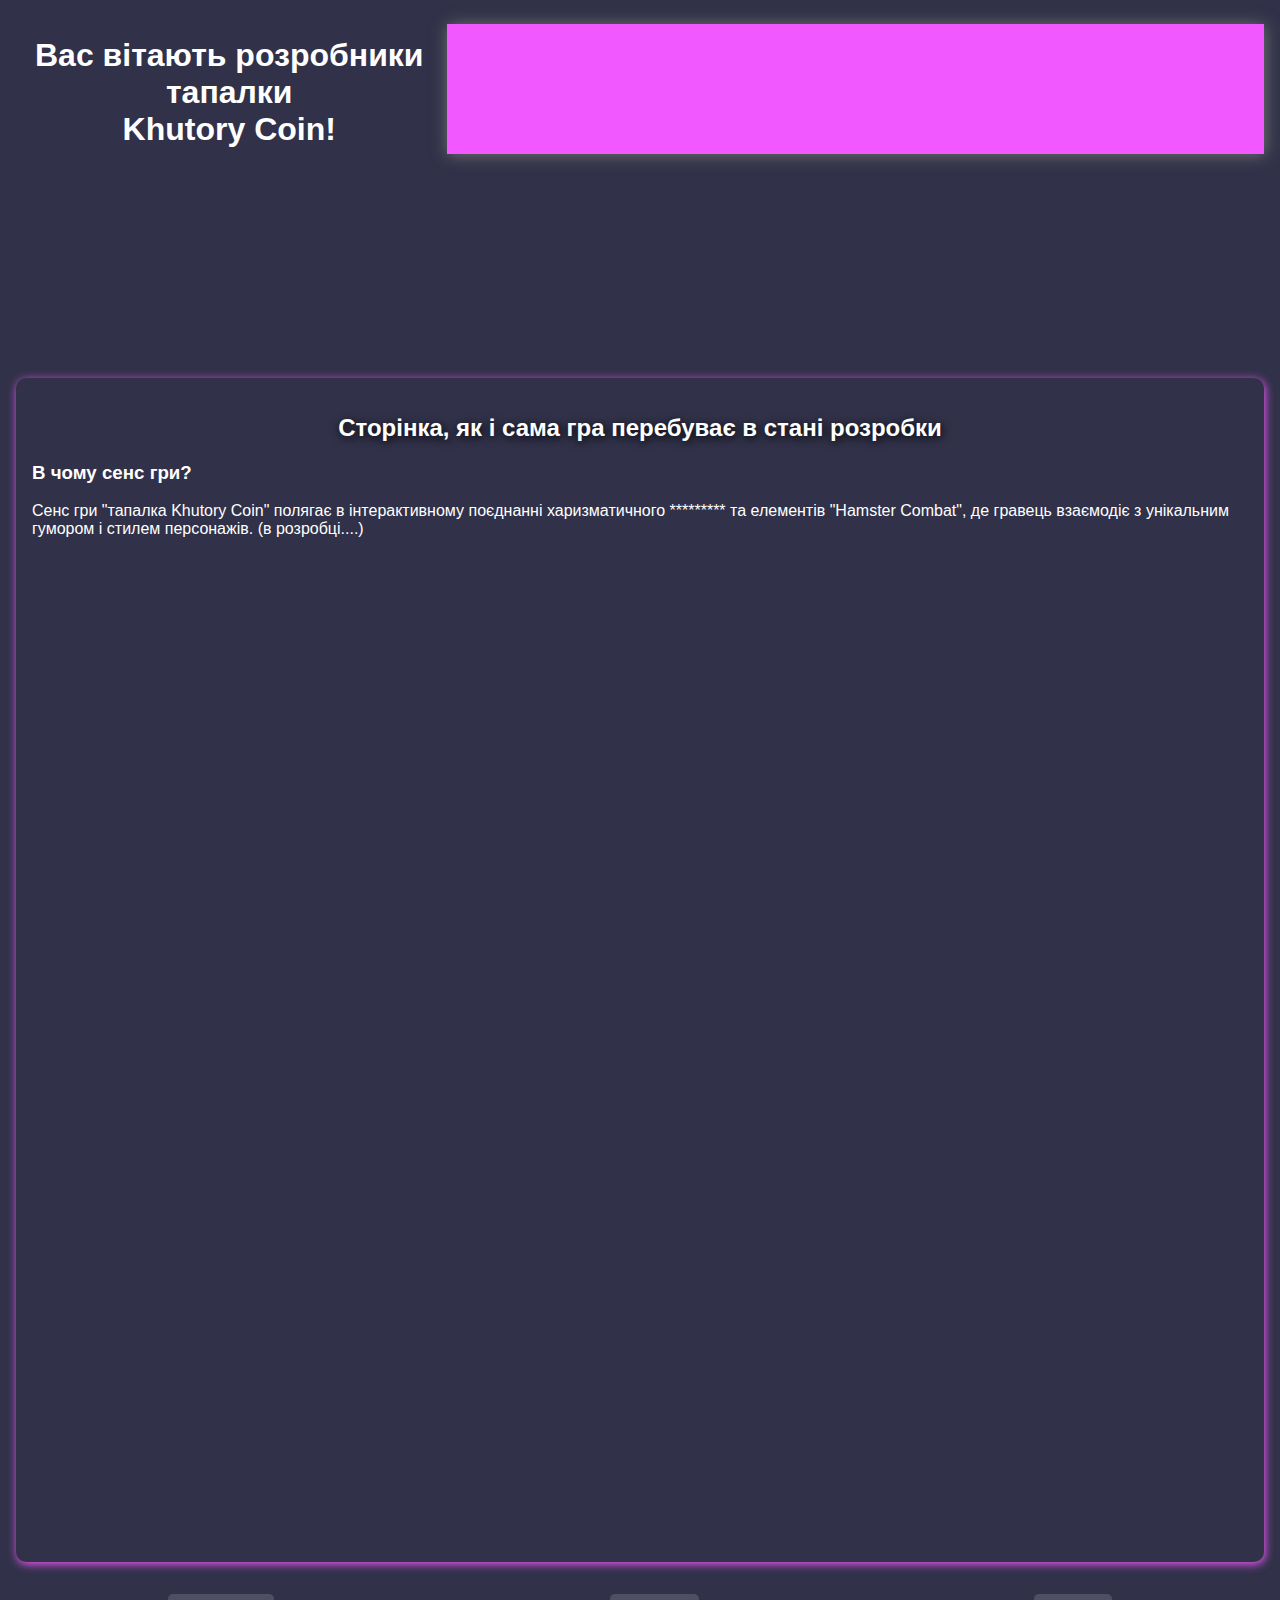
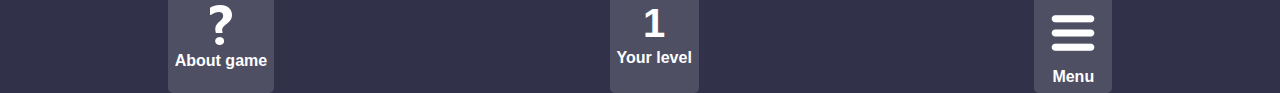
<file: Lybik-tap-tap-tap-main/about.html>
<!DOCTYPE html>
<html lang="en">
<head>
    <meta charset="UTF-8">
    <meta name="viewport" content="width=device-width, initial-scale=1.0">
    <title>Menu</title>
    <link rel="shortcut icon" href="./imges/favicon (1).ico">
    <link rel="stylesheet" type="text/css" href="./style.css">
</head>
<body>
    <header>
        <h1>Вас вітають розробники тапалки<br> Khutory Coin!</h1>
        <hr class="hr1">
    </header>
    <div class="flex-container">
        <div class="info-wrap">
            <div class="info">
                <h2 style="text-align: center; color: #FFF; text-shadow: 1px 2px 10px black;">Сторінка, як і сама гра перебуває в стані розробки</h3>
                <h3>
                    В чому сенс гри?
                </h3>
                Сенс гри "тапалка Khutory Coin" полягає в інтерактивному поєднанні харизматичного ********* та елементів "Hamster Combat", де гравець взаємодіє з унікальним гумором і стилем персонажів.
                (в розробці....)
            </div>
        </div>
    </div>
    <footer>
        <a href="#" class="ft-itm">
            <img src="./images/question.png" alt="?">
            <figcaption>About game</figcaption>
        </a>
        <a href="index.html" class="ft-itm">
            <div class="number">1</div>
            <figcaption>Your level</figcaption>
        </a>
        <a href="menu.html" class="ft-itm">
            <img src="./images/menu.png" alt="#" onclick="changeBackground()">
            <figcaption>Menu</figcaption>
        </a>
    </footer>
</body>
</html>
</file>
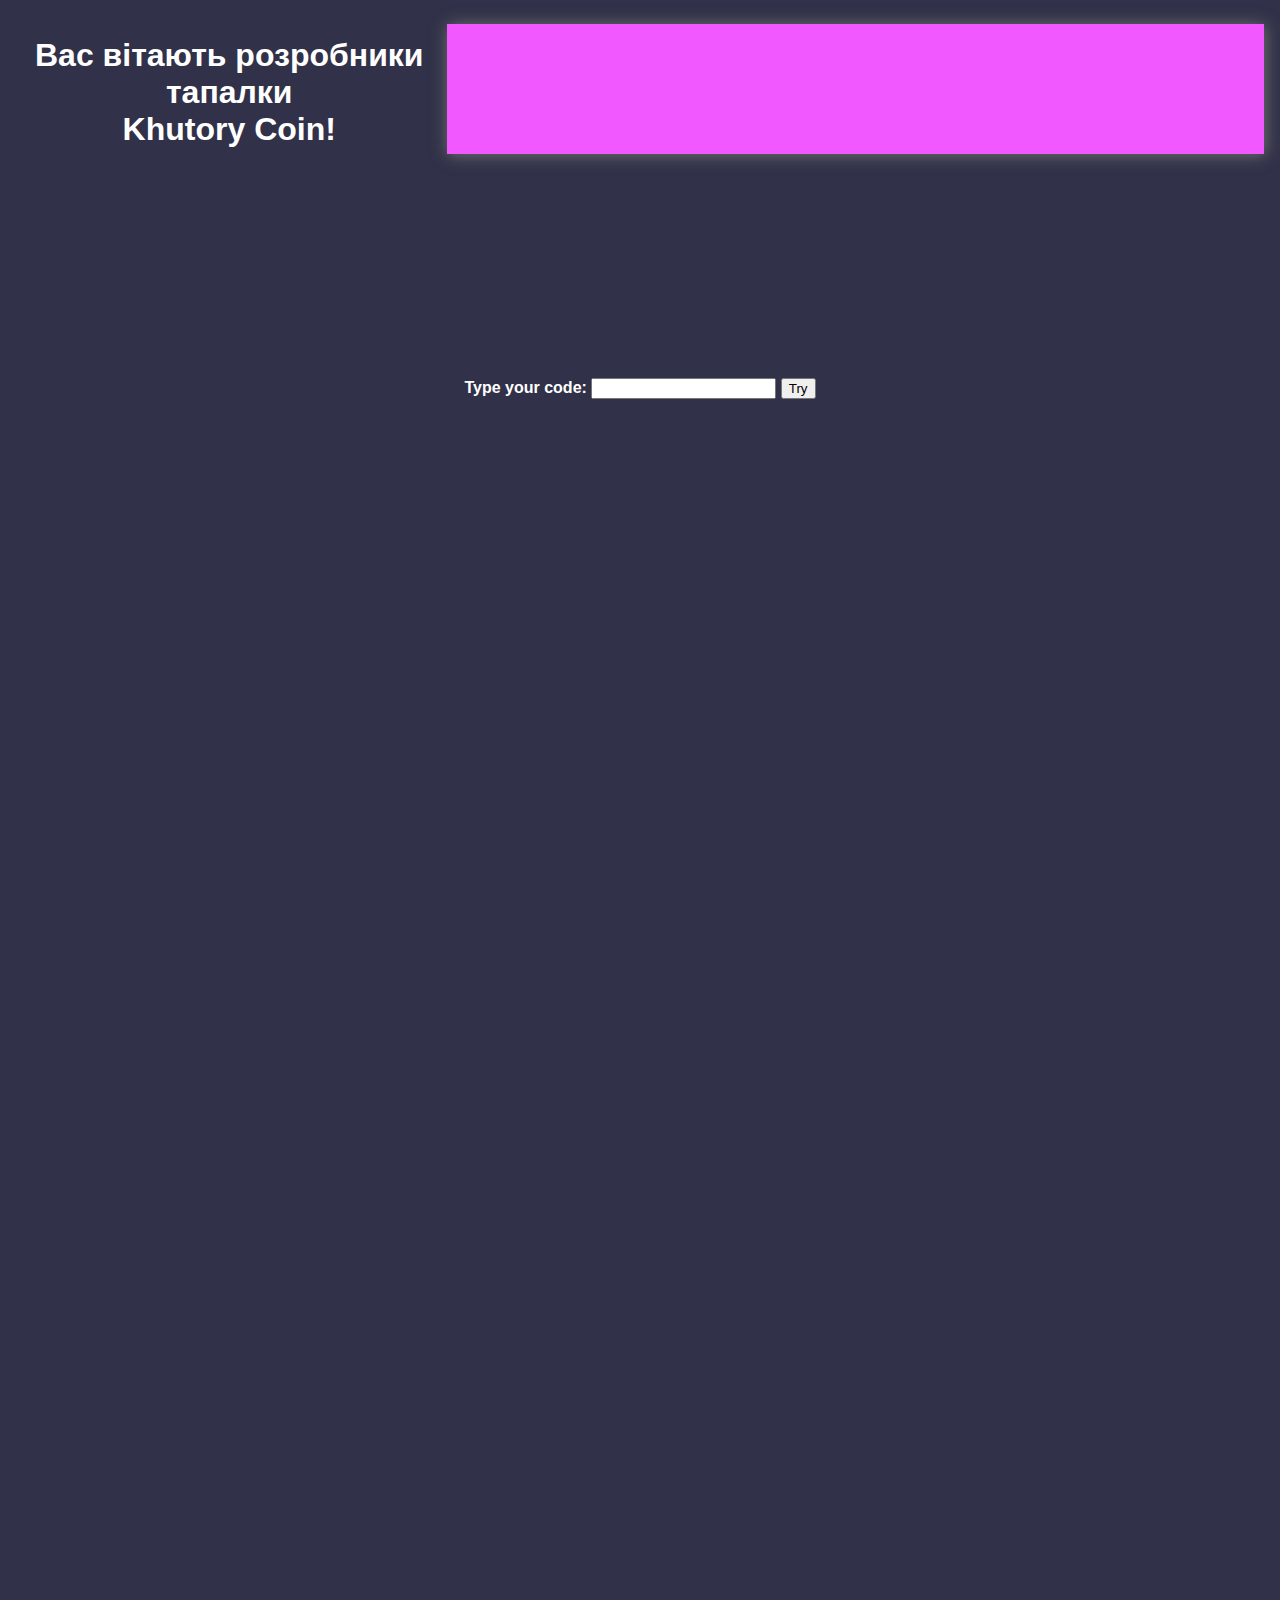
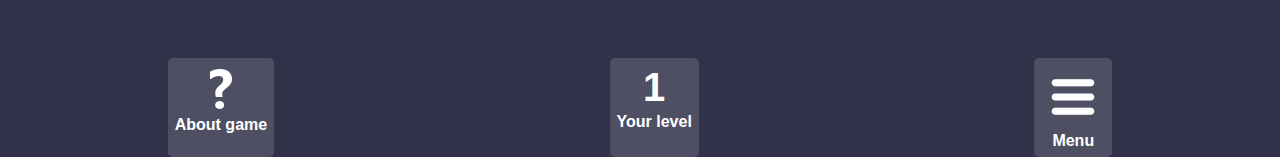
<file: Lybik-tap-tap-tap-main/menu.html>
<!DOCTYPE html>
<html lang="en">
<head>
    <meta charset="UTF-8">
    <meta name="viewport" content="width=device-width, initial-scale=1.0">
    <title>Menu</title>
    <link rel="shortcut icon" href="./images/favicon (1).ico">
    <link rel="stylesheet" type="text/css" href="./style.css">
</head>
<body>
    <header>
        <h1>Вас вітають розробники тапалки<br> Khutory Coin!</h1>
        <hr class="hr1">
    </header>
    <div class="flex-container">
        <div class="menu">
            <div class="code-container">
                <label for="codes">Type your code:</label>
                <input type="text" id="codes">
                <button id="checkButton" onclick="getCode()">Try</button>

                <div id="message"></div>
            </div>
        </div>       

    </div>
    <footer>
        <a href="about.html" class="ft-itm">
            <img src="./images/question.png" alt="?">
            <figcaption>About game</figcaption>
        </a>
        <a href="index.html" class="ft-itm">
            <div class="number">1</div>
            <figcaption>Your level</figcaption>
        </a>
        <a href="menu.html" class="ft-itm">
            <img src="./images/menu.png" alt="#" onclick="changeBackground()">
            <figcaption>Menu</figcaption>
        </a>
    </footer>
    <script src="./script.js"></script>
</body>
</html>
</file>
<file: Lybik-tap-tap-tap-main/style.css>
body {
    user-select: none;
    color:white;
    font-weight: bold;
    margin: 0;
    font-family: Arial, sans-serif;
    background-color: #313149;
}
.flex-container {
  display: flex;
    flex-direction: column;
    justify-content: center;
    align-items: center;
    gap: 2em;
}
/* Ефекти для іконок */
.cont {
    display: flex;
    position:relative;
    height: 100vw;
}
#likeButton {
  padding: 11em;
  border: none;
  outline: none;
  border-radius: 100%;
  cursor: pointer;
  width: 15em;
  height: 15em;
  background-image: url(./images/titarenko.jpg);
  background-size: 100%;
  overflow: hidden;
  box-shadow: 1px 10px 20px #F258FF;
  margin-bottom: 15%;
}
.hr1 {
  box-shadow: 1px 1px 15px rgb(115, 115, 115);
  width: 80%;
  background-color: #F258FF;
  border: solid 2px #F258FF;
  margin-bottom: 1em;
}

.hr2 {
  box-shadow: 1px 1px 15px rgb(115, 115, 115);
  width: 100%;
  background-color: #F258FF;
  border: solid 2px #F258FF;
  margin-top: 7%;
}
img:focus,
img:active {
  user-select: none;
  outline: none;
}
/* Додаємо для стану :focus */
#likeButton:focus,
#likeButton:active {
  outline: none; /* Прибирає контур при фокусі */
}
.effect-icon {
  
  position: absolute;
  bottom: 25vw;
  font-size: 24px;
  animation: floatUp 2.5s ease-out;
  pointer-events: none; /* Щоб іконки не заважали клікам */
}

@keyframes floatUp {
  0% {
    transform: translateY(0);
    opacity: 1;
  }
  50%{
    opacity: 0.8;
  }
  100% {
    transform: translateY(-250px);
    opacity: 0;
  }
}
.hidden {
  display: none;
}
@media (max-width: 768px) {
  #likeButton {
    -webkit-tap-highlight-color: transparent; /* Вимикає виділення при натисканні на мобільних пристроях */
  }
} 
header {
  display: flex;
  justify-content: space-around;
  padding: 1em;
  gap: 5px;

  margin-bottom: 15%;
}
.header-item {
  display: flex;
  flex-direction: column;
  font-size: 16px;
  padding-left: 15px;
  padding-right: 15px;
  padding-top: 15px;
  align-items: center;
  border-radius: 5px;
  background-color: rgba(255, 255, 255, 0.15);
}
.icon {
  width: 30%;
}
.f-size{
  font-size: 30px;
}
footer {
  display: flex;
  justify-content: space-around;
}
.ft-itm {
  background-color: rgba(255, 255, 255, 0.15);
  text-align: center;
  padding: 7px;
  border-radius: 5px;
  display: flex;
  align-items: center;
  flex-direction: column;
  text-decoration: none;
  color: #Fff;
}
figcaption {
  margin-top: 3px;
}
.count {
  user-select: none;
  font-size: 30px;
  display: inline;
}
.number {
  font-size: 40px;
}
h1 {
  text-align: center;
}
.info-wrap{
  margin-left: 1em;
  margin-right: 1em;
  margin-bottom: 2em;
  box-shadow: 1px 2px 10px #F258FF;
  border: #F258FF;
  border-radius: 10px;
  padding: 1em;
}
.info {
  height: 90vw;
  overflow: auto;
  font-weight: 100;
}
.menu {
  display: flex;
  justify-content: space-around;
  text-align: center;
  height: 100vw;
  margin-left: 1em;
  margin-right: 1em;
}
</file>
